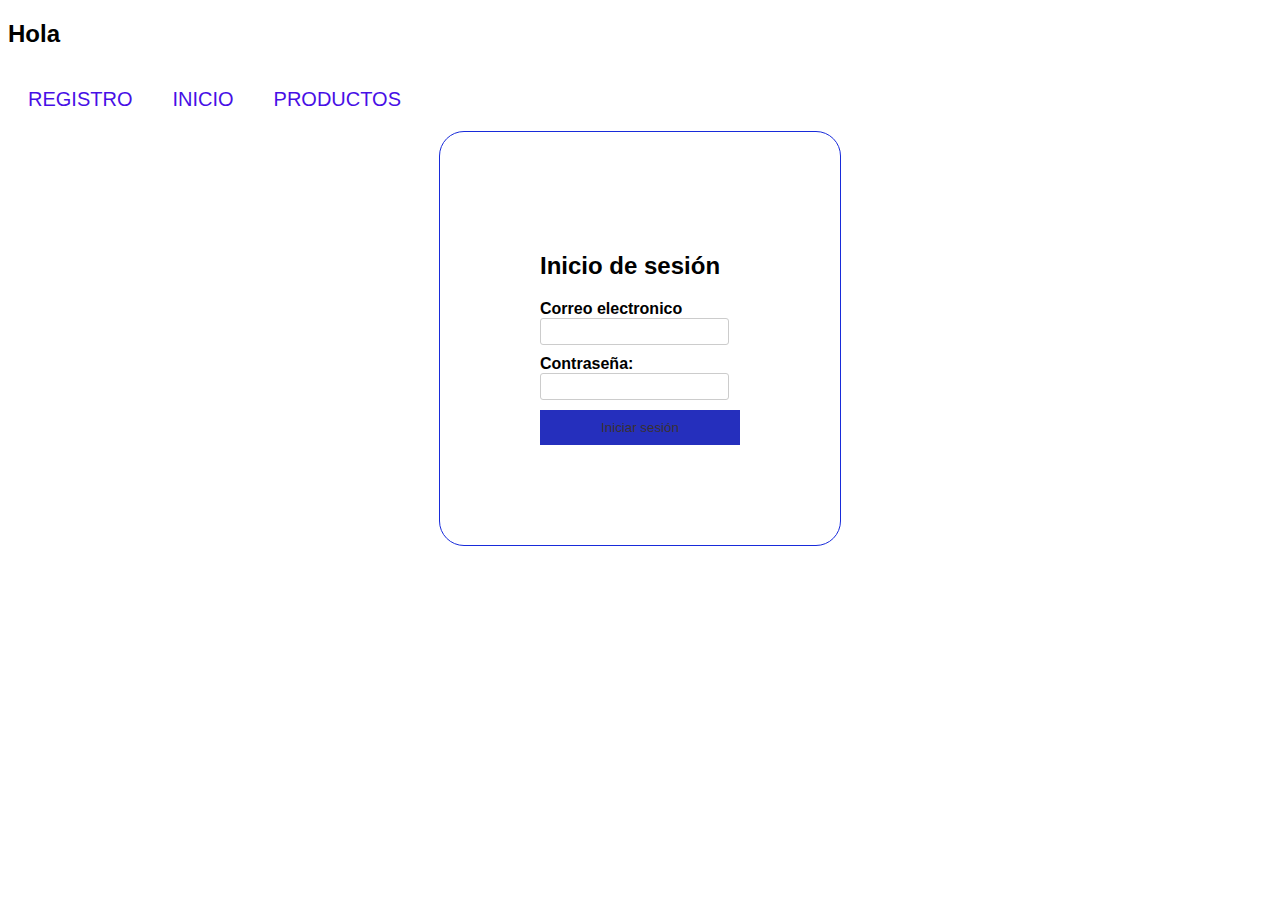
<file: inicio.html>
<!DOCTYPE html>
<html>
<head>
  <meta charset="UTF-8">
  <title>Inicio de sesión</title>
  <link rel="stylesheet" type="text/css" href="inicio.css">
</head>
<body>
  <h2>Hola </h2>
  <nav class="navbar">
      <a href="registro.html">registro</a>
      <a href="index.html"> inicio </a>
      <a href="productos.html">Productos</a>
  </nav>
  <div class="container">
    <form action="iniciar_sesion.php" method="POST">
      <h2>Inicio de sesión</h2>
      <div class="form-group">
        <label for="username">Correo electronico</label>
        <input type="text" name="email" required>
      </div>
      <div class="form-group">
        <label for="password">Contraseña:</label>
        <input type="password" id="password" name="password" required>
      </div>
      <button type="submit">Iniciar sesión</button>
    </form>
  </div>
</body>
</html>
</file>
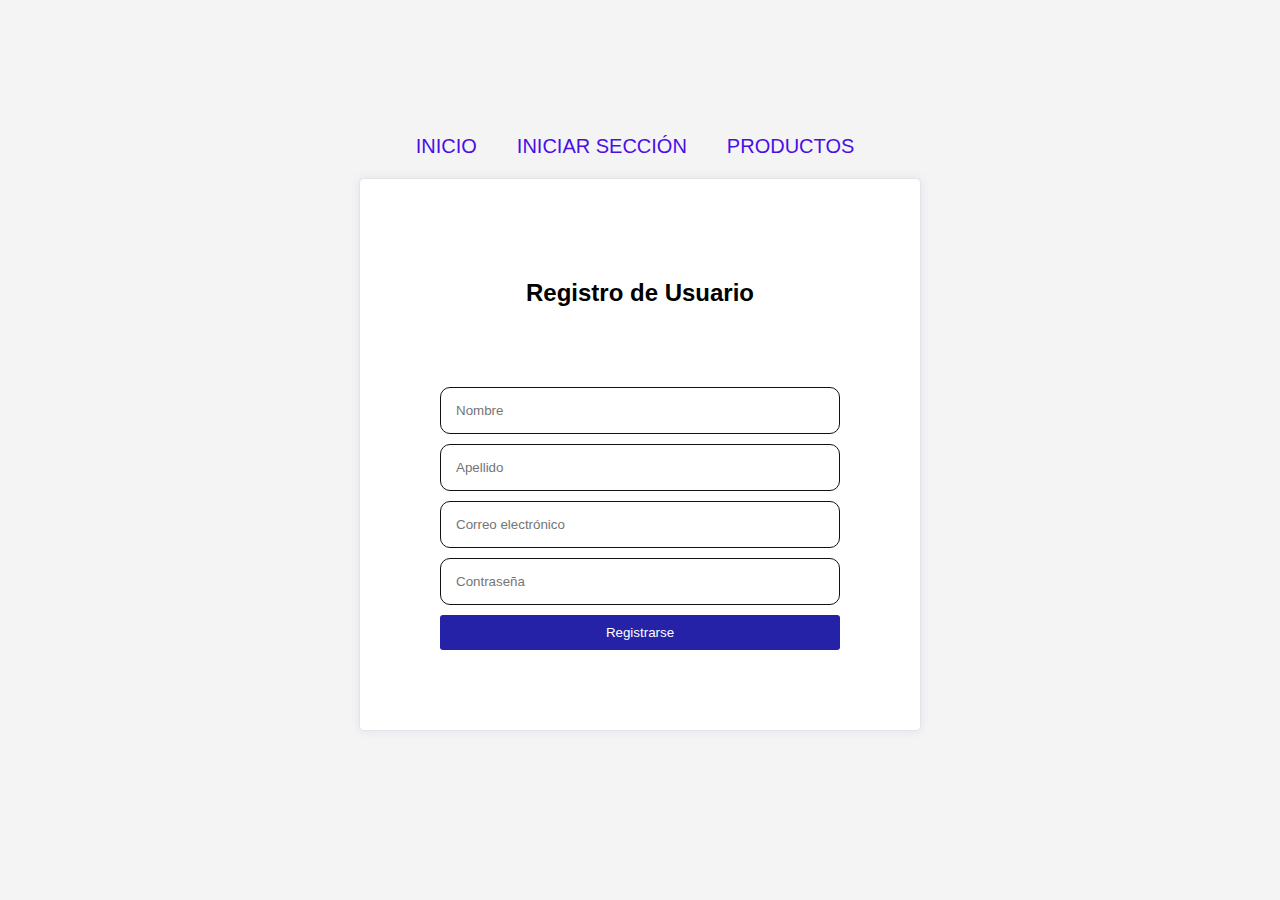
<file: registro.html>
<!DOCTYPE html>
<html lang="en">
<head>
  <meta charset="UTF-8">
  <meta name="viewport" content="width=device-width, initial-scale=1.0">
  <link rel="stylesheet" href="registrp.css">
  <title>Document</title>
</head>

<body>
  <div>
    <nav class="navbar">
      <a href="index.html">inicio</a>
      <a href="inicio.html">iniciar sección</a>
      <a href="productos.html">Productos</a>
    </nav>
  </div>
  <div class="container">
    <h2>Registro de Usuario</h2>
    <form method="POST" action="registro.php">
      <input type="text" name="nombre" placeholder="Nombre" required>
      <input type="text" name="apellido" placeholder="Apellido" required>
      <input type="email" name="email" placeholder="Correo electrónico" required>
      <input type="password" name="contrasena" placeholder="Contraseña" required>
      <!-- <input type="hidden" name="usuarios" value="usuarios"> -->
      <input type="submit" value="Registrarse">
    </form>
  </div>
  <script>
    // function redirigir(event) {
    //   event.preventDefault(); // Evita el envío del formulario
    //   window.location.href = "registro.php";
    // }
  </script>
</body>

</html>
</file>
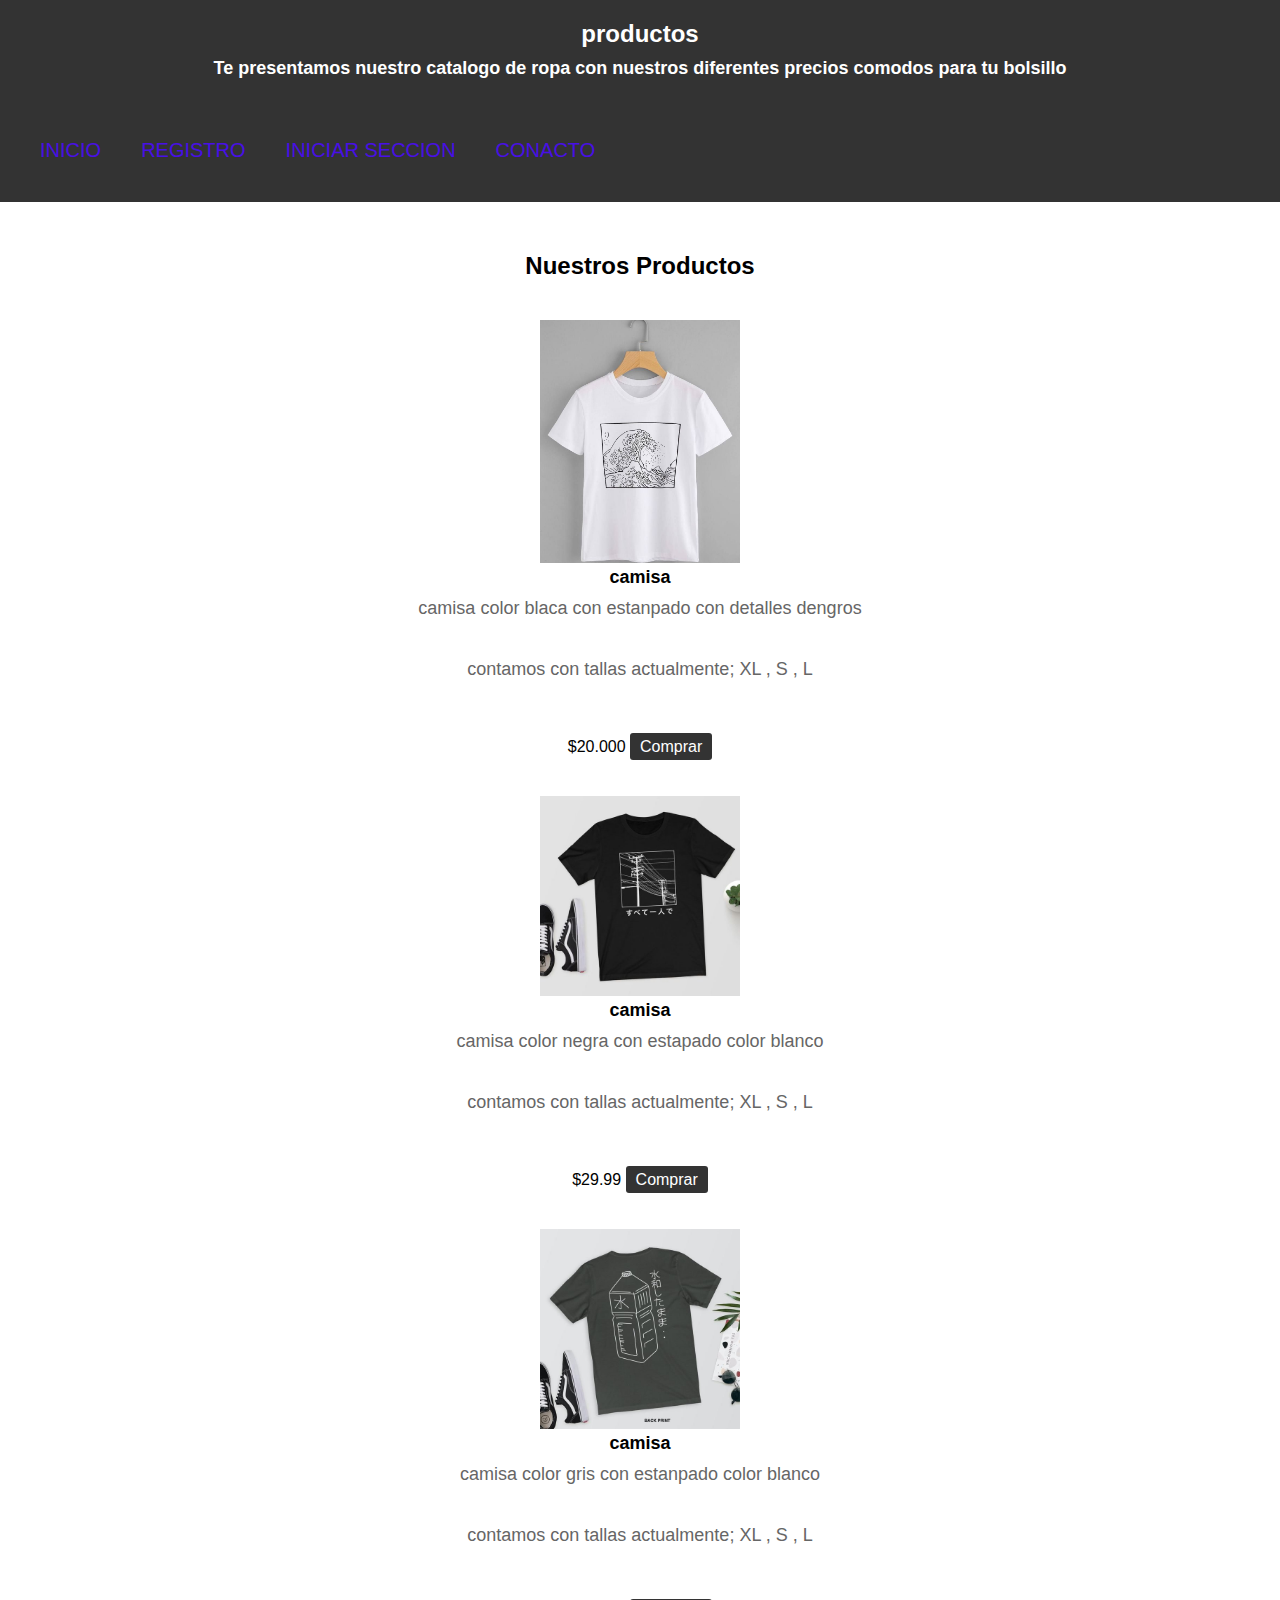
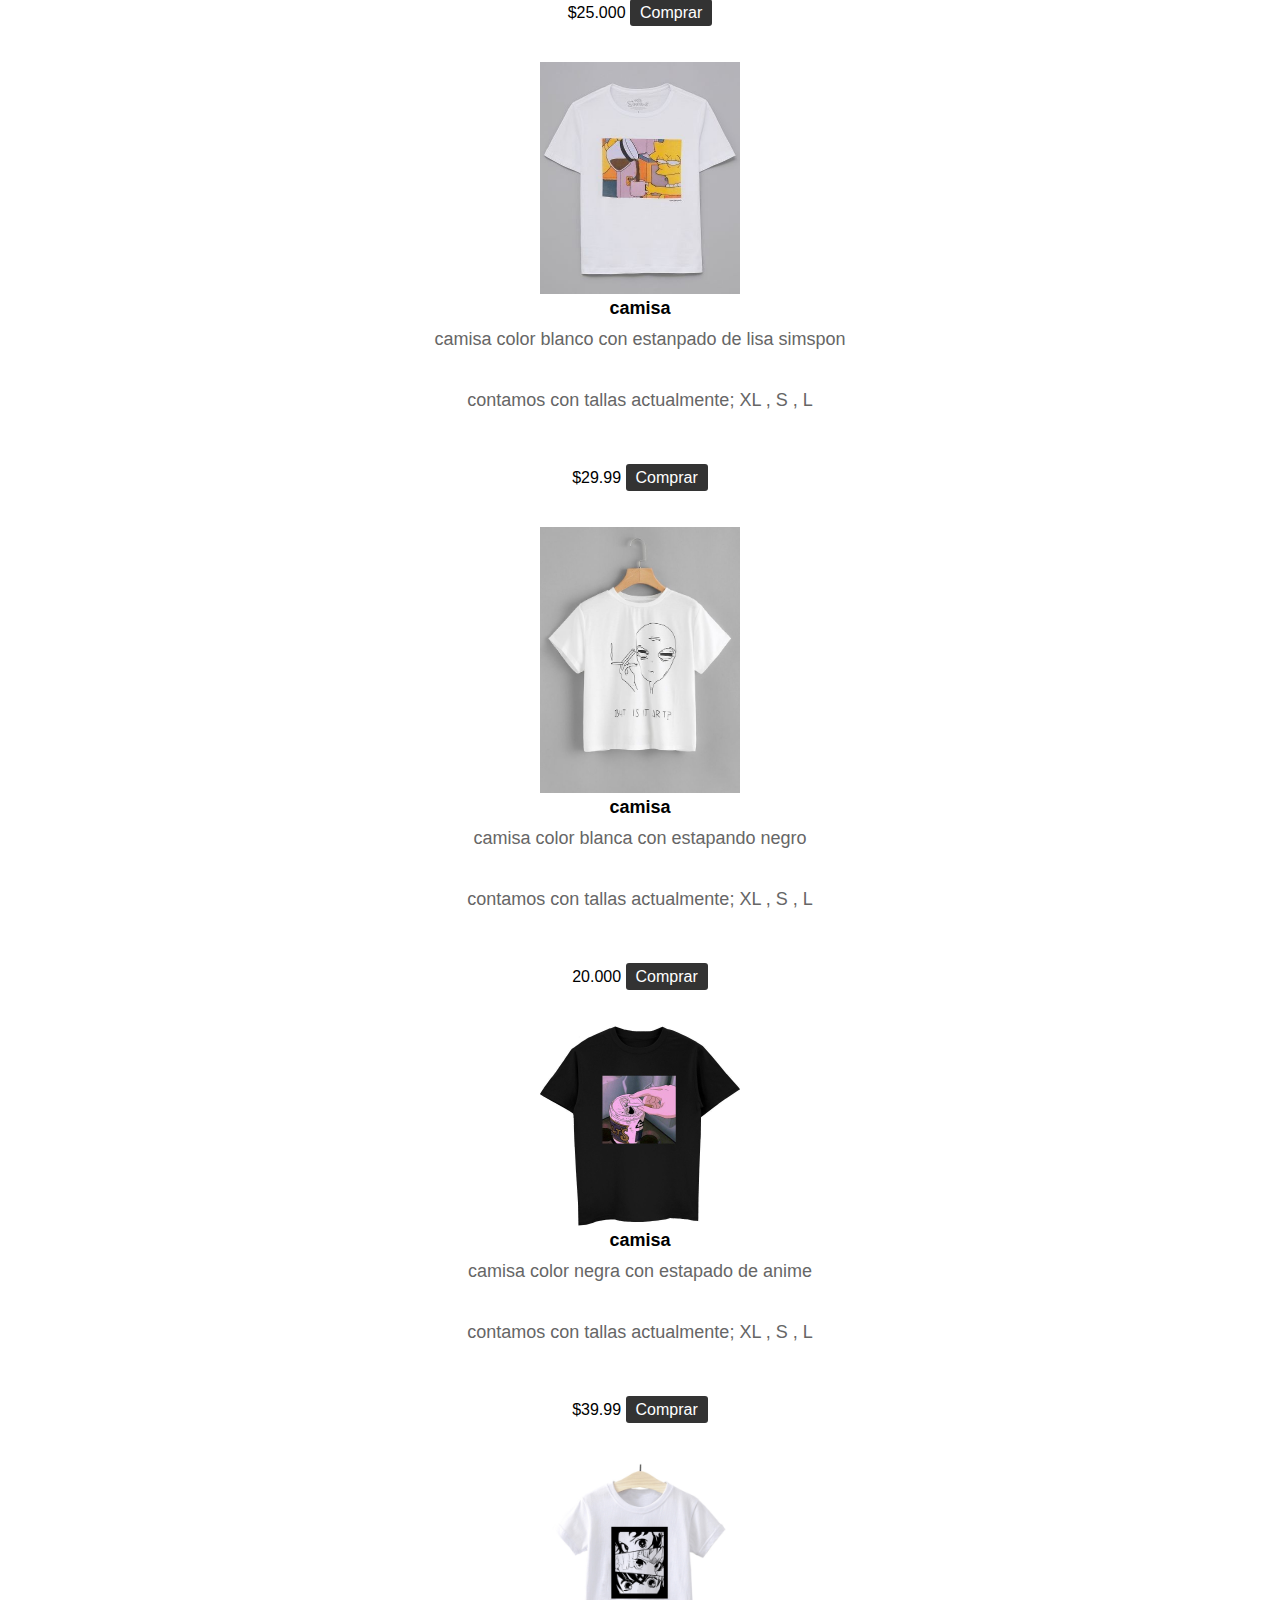
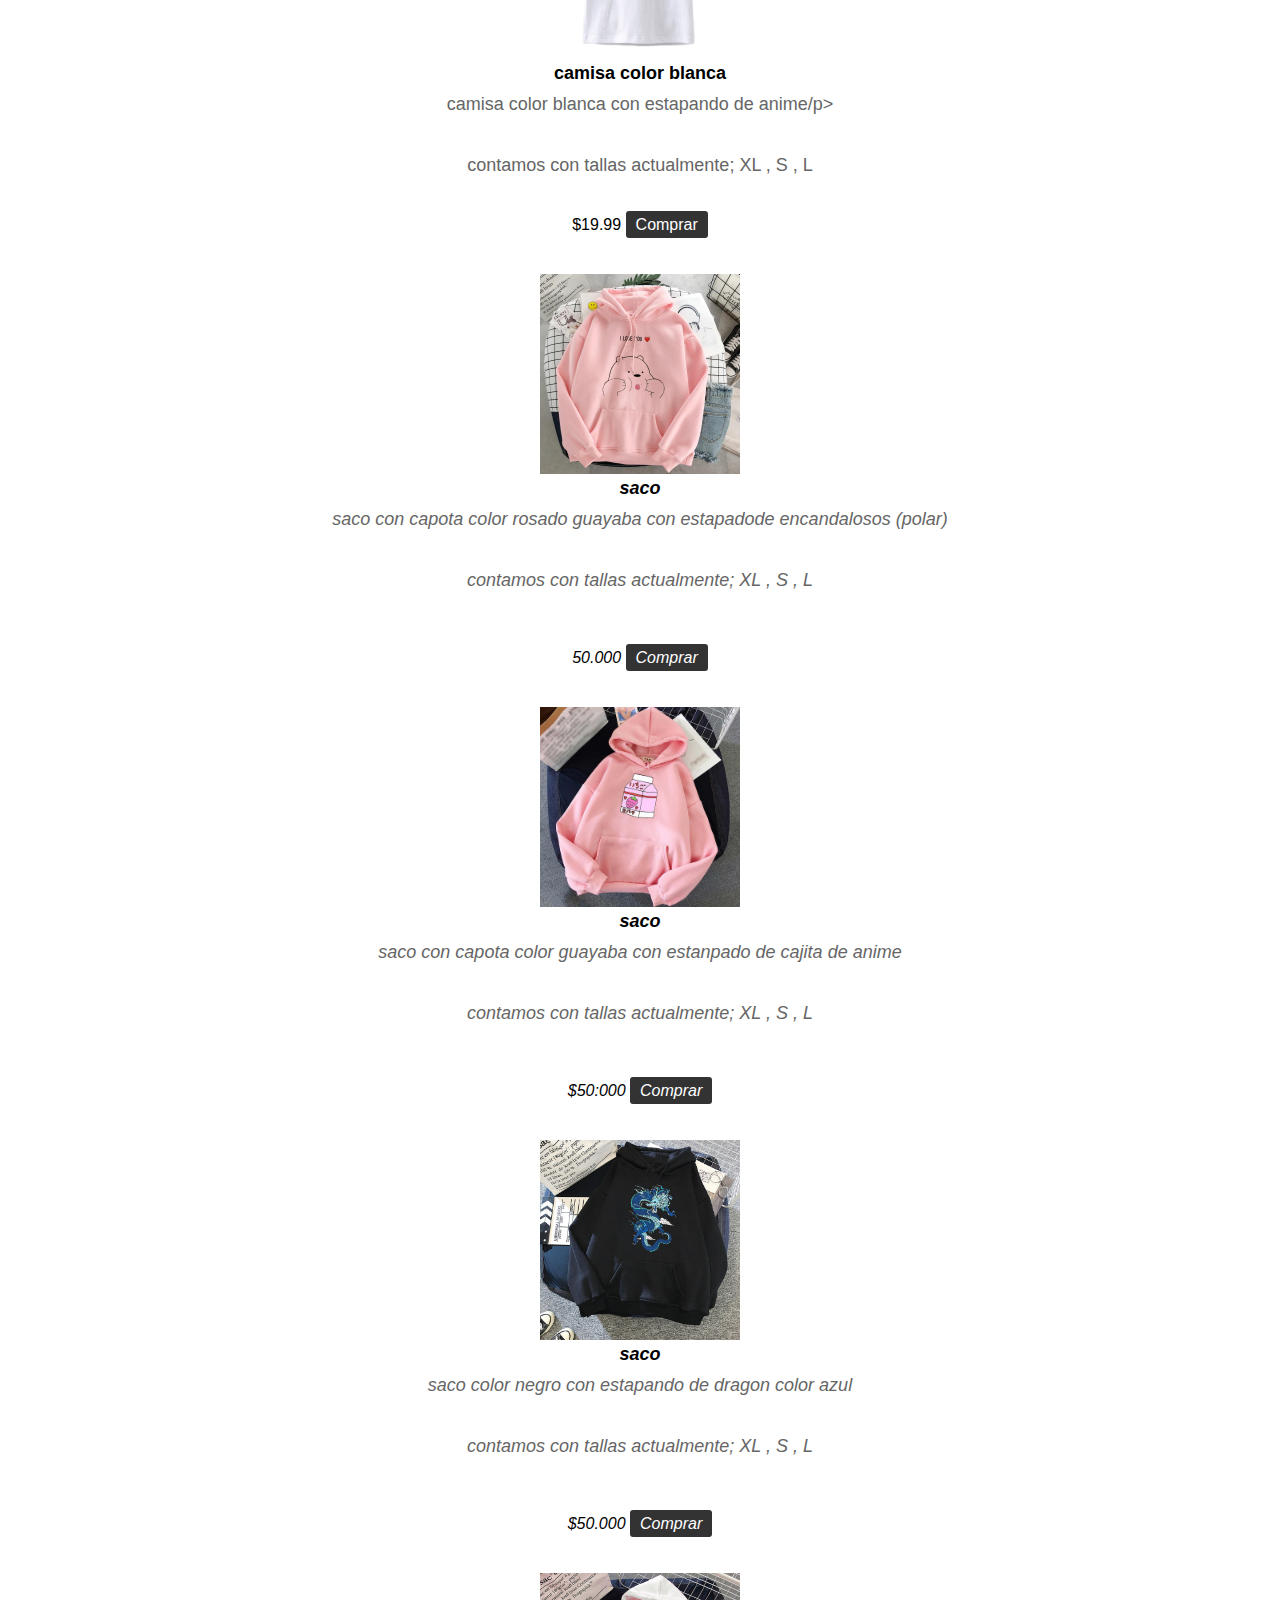
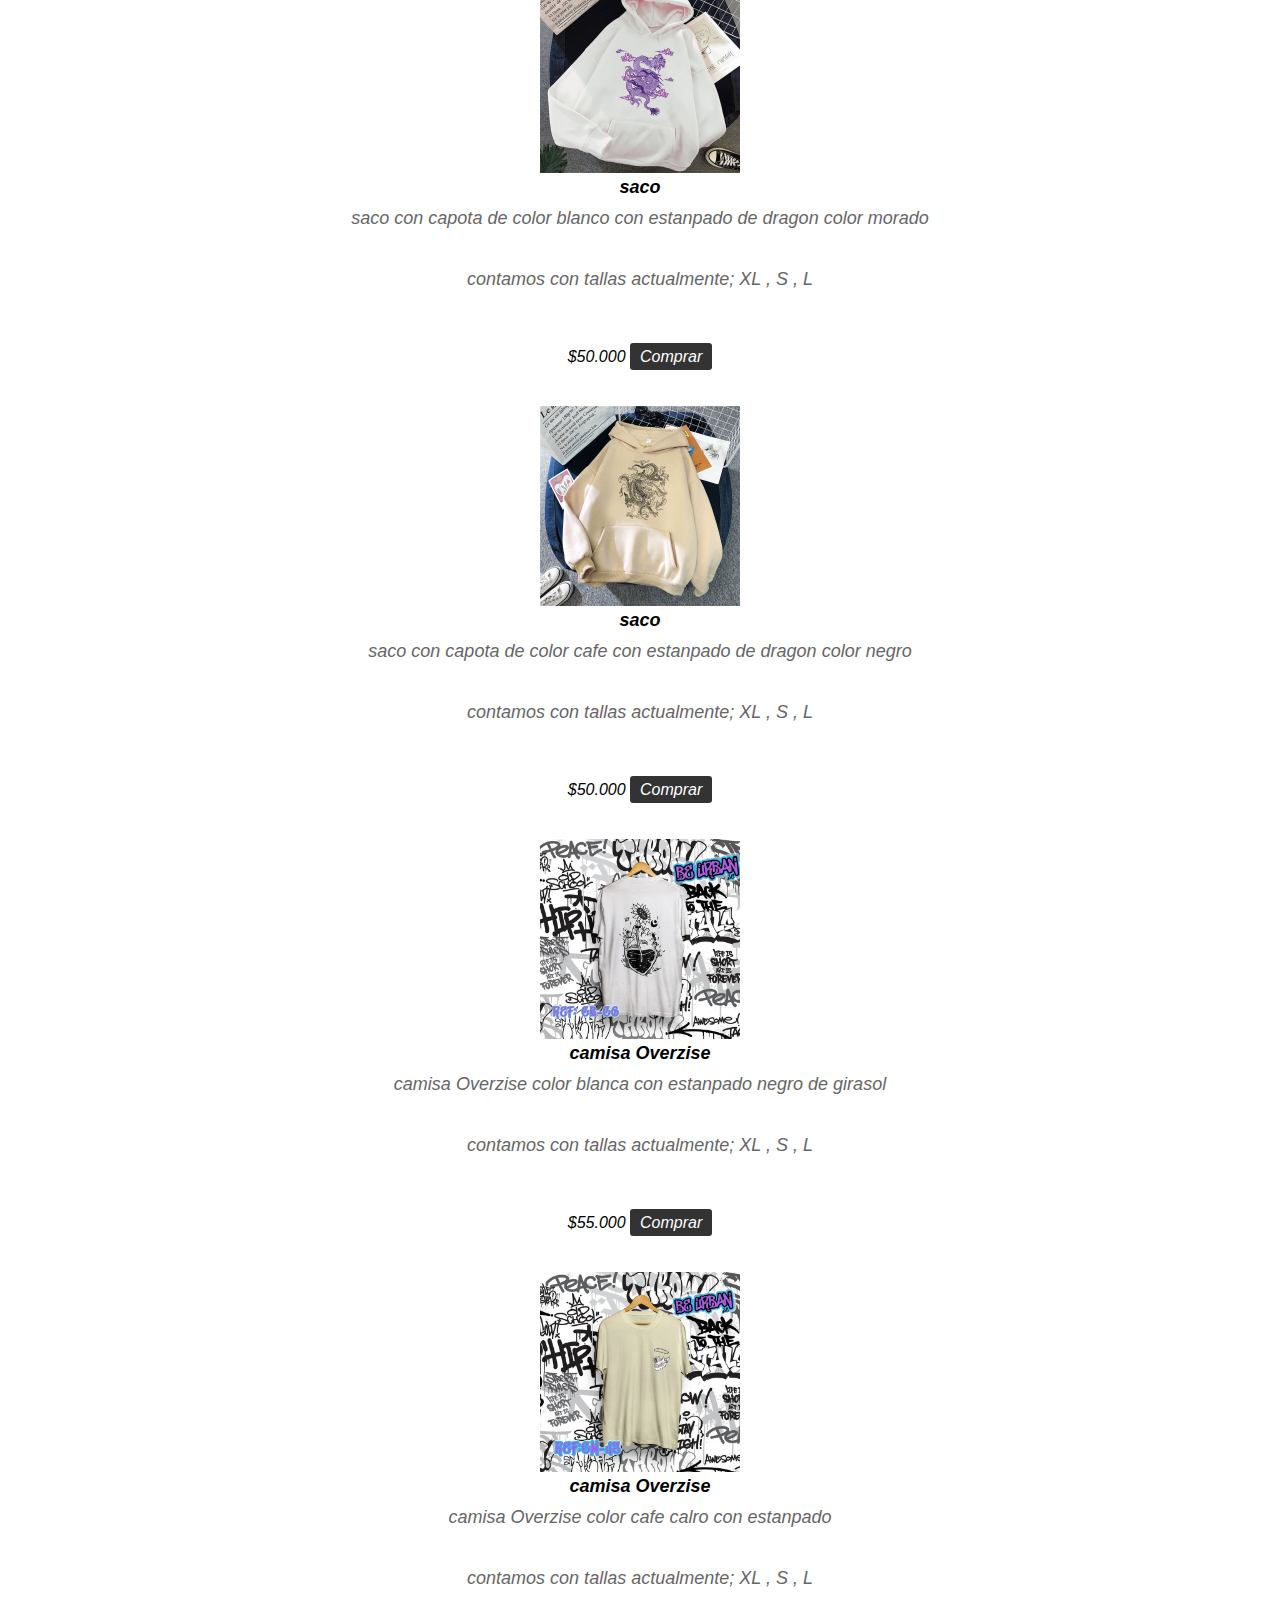
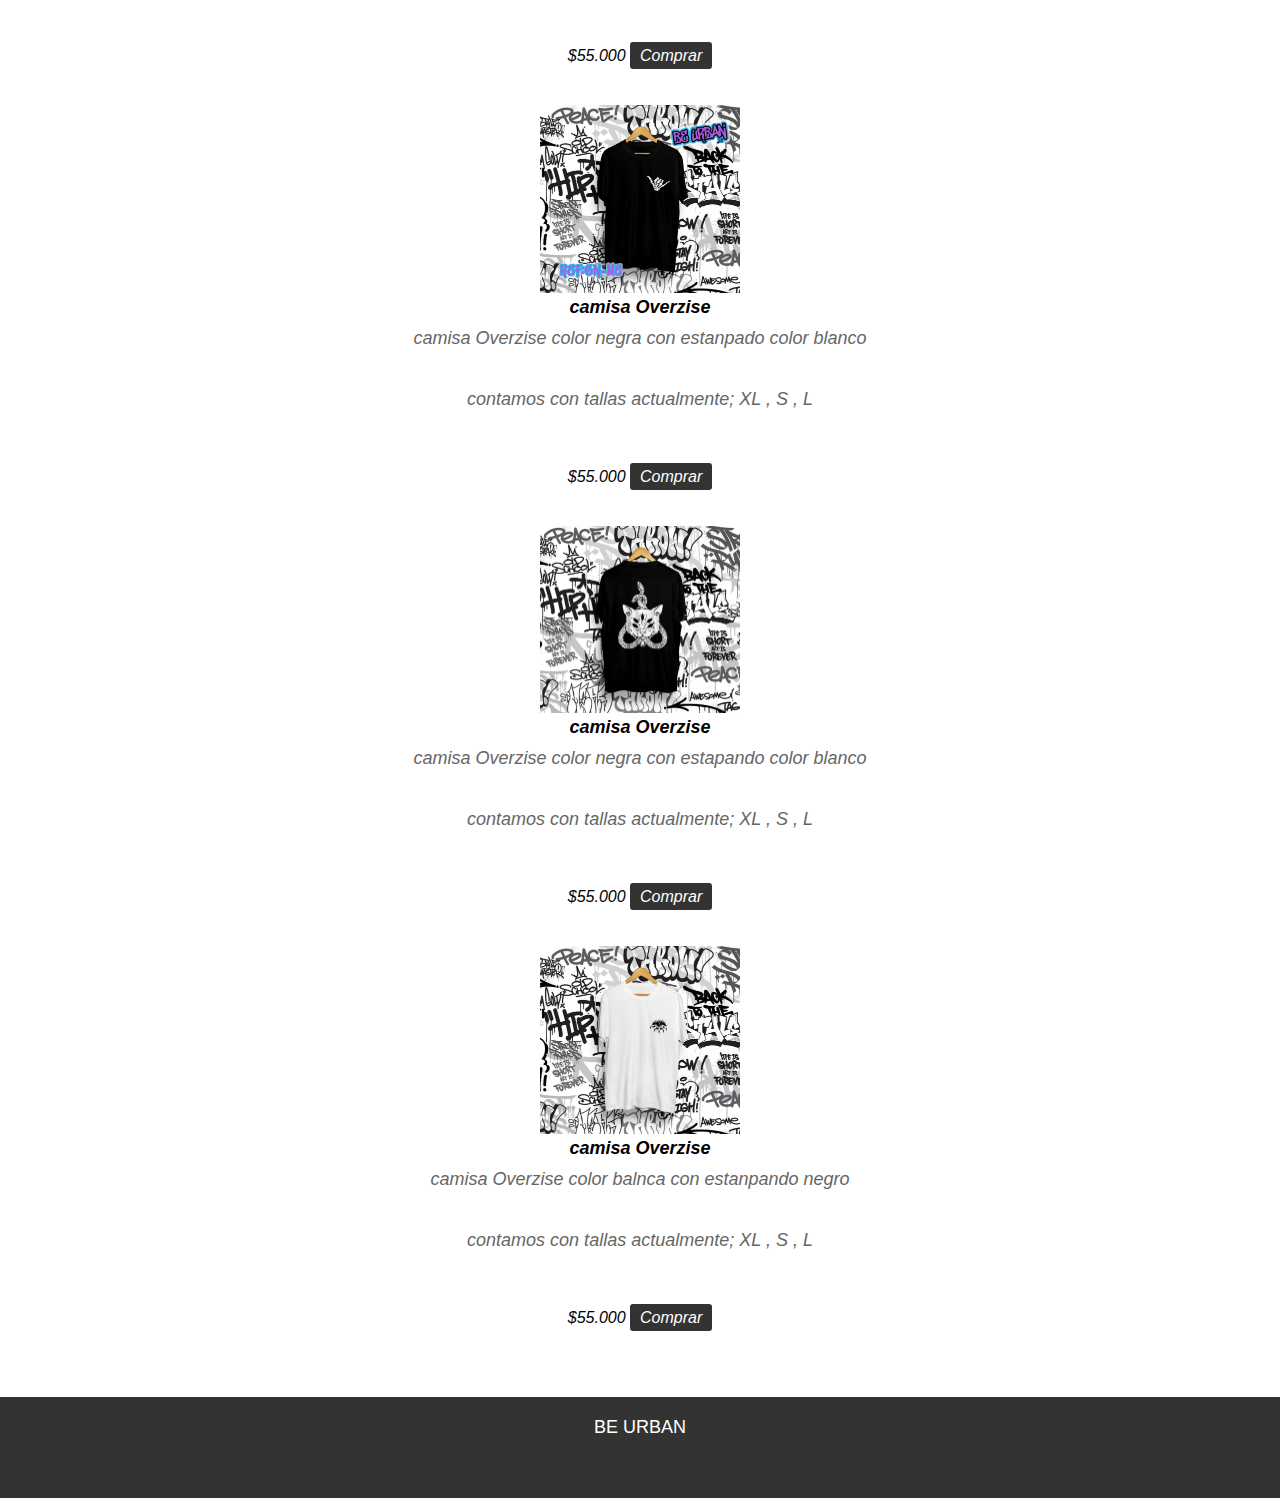
<file: byurban/productos.html>
<!DOCTYPE html>
<html>
<head>
  <title>Tienda de Ropa</title>
  <link rel="stylesheet" type="text/css" href="productos.css">
</head>
<body>
  <header>
    <h1>productos</h1>
    <h2><p>Te presentamos nuestro catalogo de ropa con nuestros diferentes precios comodos para 
        tu bolsillo
    </p></h2>
</div>
<div class="logo">
    <a href="img/logo.jpeg"></a>
</div>
<nav class="navbar">
    <a href="index.html">Inicio</a>
    <a href="registro.html">registro</a>
    <a href="inicio.html">iniciar seccion</a>
    <a href="index.html">Conacto</a>

</nav>
</div>
  </header>
  <section class="products">
    <h2>Nuestros Productos</h2>
    <div class="product">
      <img src="img/1.jpg" alt="Producto 1">
      <h3>camisa </h3>
      <p>camisa color blaca con  estanpado con detalles dengros</p>
      <p>contamos con tallas actualmente; XL , S , L </p>
      <br>
      <span class="price">$20.000</span>
      <a href="#" class="btn">Comprar</a>
    </div>
    <br>
    <div class="product">
      <img src="img/2.jpg" alt="Producto 2">
      <h3>camisa</h3>
      <p>camisa color negra con estapado color blanco </p>
      <p>contamos con tallas actualmente; XL , S , L </p>
      <br>
      <span class="price">$29.99</span>
      <a href="#" class="btn">Comprar</a>
    </div>
    <br>
    <div class="product">
        <img src="img/3.jpg" alt="Producto 3">
        <h3>camisa</h3>
        <p>camisa color gris con estanpado color blanco </p>
        <p>contamos con tallas actualmente; XL , S , L </p>
      <br>
        <span class="price">$25.000</span>
        <a href="#" class="btn">Comprar</a>
      </div>
      <br>
      <div class="product">
        <img src="img/4.jpg" alt="Producto 4">
        <h3>camisa </h3>
        <p>camisa color blanco con estanpado de lisa simspon</p>
        <p>contamos con tallas actualmente; XL , S , L </p>
      <br>
        <span class="price">$29.99</span>
        <a href="#" class="btn">Comprar</a>
      </div>
      <br>
      <div class="product">
        <img src="img/5.jpg" alt="Producto 5">
        <h3>camisa</h3>
        <p>camisa color blanca con estapando negro</p>
        <p>contamos con tallas actualmente; XL , S , L </p>
      <br>
        <span class="price">20.000</span>
        <a href="#" class="btn">Comprar</a>
      </div>
<br>
      <div class="product">
        <img src="img/6.jpg" alt="Producto 6">
        <h3>camisa</h3>
        <p>camisa color negra con estapado de anime</p>
        <p>contamos con tallas actualmente; XL , S , L </p>
      <br>
        <span class="price">$39.99</span>
        <a href="#" class="btn">Comprar</a>
      </div>
      <br>
      <div class="product">
        <img src="img/7.jpg" alt="Producto 7">
        <h3>camisa color blanca </h3>
        <p>camisa color blanca con estapando de anime/p>
        <p>contamos con tallas actualmente; XL , S , L </p>

        <span class="price">$19.99</span>
        <a href="#" class="btn">Comprar</a>
      </div>
      <br>
      <var><var> <div class="product">
        <img src="img/12.jpg" alt="Producto 8">
        <h3>saco</h3>
        <p>saco con capota color rosado guayaba con estapadode encandalosos (polar)</p>
        <p>contamos con tallas actualmente; XL , S , L </p>
        <br>
        <span class="price">50.000</span>
        <a href="#" class="btn">Comprar</a>
      </div>
      <br>
      <div class="product">
        <img src="img/13.jpg" alt="Producto 9">
        <h3>saco</h3>
        <p>saco con capota  color guayaba con estanpado de cajita de anime</p>
        <p>contamos con tallas actualmente; XL , S , L </p>
        <br>
        <span class="price">$50:000</span>
        <a href="#" class="btn">Comprar</a>
      </div>
      <br>
      <div class="product">
        <img src="img/14.jpg" alt="Producto 10">
        <h3>saco</h3>
        <p>saco color negro con estapando de dragon color azul</p>
        <p>contamos con tallas actualmente; XL , S , L </p>
        <br>
        <span class="price">$50.000</span>
        <a href="#" class="btn">Comprar</a>
      </div>
      <br>
      <div class="product">
        <img src="img/15.jpg" alt="Producto 11">
        <h3>saco</h3>
        <p>saco con capota de color blanco con estanpado de dragon color morado </p>
        <p>contamos con tallas actualmente; XL , S , L </p>
        <br>
        <span class="price">$50.000</span>
        <a href="#" class="btn">Comprar</a>
      </div>
      <br>
      <div class="product">
        <img src="img/16.jpg" alt="Producto 12">
        <h3>saco</h3>
        <p>saco con capota de color cafe  con estanpado de dragon  color negro </p>
        <p>contamos con tallas actualmente; XL , S , L </p>
        <br>
        <span class="price">$50.000</span>
        <a href="#" class="btn">Comprar</a>
      </div>
      <br>
      <div class="product">
        <img src="img/17.jpeg" alt="Producto 13">
        <h3>camisa Overzise</h3>
        <p>camisa Overzise  color blanca con estanpado negro de girasol</p>
        <p>contamos con tallas actualmente; XL , S , L </p>
        <br>
        <span class="price">$55.000</span>
        <a href="#" class="btn">Comprar</a>
      </div>
      <br>
      <div class="product">
        <img src="img/18.jpeg" alt="Producto 14">
        <h3>camisa Overzise</h3>
        <p>camisa Overzise color cafe calro con estanpado </p>
        <p>contamos con tallas actualmente; XL , S , L </p>
        <br>
        <span class="price">$55.000</span>
        <a href="#" class="btn">Comprar</a>
      </div>
      <br>
            <div class="product">
        <img src="img/19.jpeg" alt="Producto 15">
        <h3>camisa Overzise</h3>
        <p>camisa Overzise color negra con estanpado color blanco</p>
        <p>contamos con tallas actualmente; XL , S , L </p>
        <br>
        <span class="price">$55.000</span>
        <a href="#" class="btn">Comprar</a>
      </div>
      <br>
      <div class="product">
        <img src="img/20.jpeg" alt="Producto 16">
        <h3>camisa Overzise</h3>
        <p>camisa Overzise color negra con estapando color blanco </p>
        <p>contamos con tallas actualmente; XL , S , L </p>
        <br>
        <span class="price">$55.000</span>
        <a href="#" class="btn">Comprar</a>
      </div>
      <br>
      <div class="product">
        <img src="img/21.jpeg" alt="Producto 17">
        <h3>camisa Overzise</h3>
        <p>camisa Overzise color balnca con estanpando negro</p>
        <p>contamos con tallas actualmente; XL , S , L </p>
        <br>
        <span class="price">$55.000</span>
        <a href="#" class="btn">Comprar</a>
      </div>

    </var></var>
  </section>

  <footer>
    <p>BE URBAN </p>
  </footer>
</body>
</html>
</file>
<file: inicio.css>
.container {
                         width: 200px;
                         margin: 0 auto;
                         padding: 100px;
                         border: 1px solid #182bda;
                         border-radius: 25px;
                       }
                       
                       form {
                         display: flex;
                         flex-direction: column;
                       }
                       
                       .form-group {
                         margin-bottom: 10px;
                       }
                       
                       label {
                         font-weight: bold;
                       }
                       
                       input[type="text"],
                       input[type="password"] {
                         padding: 5px;
                         border: 1px solid #ccc;
                         border-radius: 3px;
                       }
                       
                       button {
                         padding: 10px;
                         background-color: #252fbd;
                         color: rgb(58, 49, 49);
                         border: none;
                         cursor: pointer;
                       }
                       
                       button:hover {
                         background-color: #261ac9;
                       }
                       body{
                         font-family: Arial, Helvetica, sans-serif;
                         background-color: #ffffff;
                         
                       }
                       .navbar {
                         display: flex;
                         margin-right: 10px;
                     }
                     
                     .logo {
                         margin-left: 30px;
                     }
                     
                     .logo a {
                         text-decoration: none;
                         color: #fff;
                         text-transform: uppercase;
                         font-size: 20px;
                     }
                     
                     .navbar a {
                         display: block;
                         padding: 20px 20px;
                         color: #480fe6;
                         text-decoration: none;
                         text-transform: uppercase;
                         font-size: 20px;
                     }
                     
                     .navbar a:hover {
                         background: #3f3f3f;
                     }
</file>
<file: registrp.css>
body {
      font-family: Arial, sans-serif;
      background-color: #f4f4f4 ;
      margin:  80px;
      padding: 35px;
    }
    
    .container {
      max-width: 400px;
      margin: 0 auto;
      padding: 80px;
      background-color: #ffffff;
      border: 1px solid #e4e4e4;
      border-radius: 5px;
      box-shadow: 0 0 10px rgba(34, 83, 175, 0.1);
    }
    
    .container h2 {
      text-align: center;
      margin-bottom: 80px;
    }
    
    .container input[type="text"],
    .container input[type="email"],
    .container input[type="password"] {
      width: 92%;
      padding: 15px;
      margin-bottom: 10px;
      border: 1px solid #111111;
      border-radius: 10px;
    }
    
    .container input[type="submit"] {
      width: 100%;
      padding: 10px;
      background-color: #2522a7;
      color: #ffffff;
      border: none;
      border-radius: 3px;
      cursor: pointer;
    }
    
    .container input[type="submit"]:hover {
      background-color: #0a7edd;
    }
    .navbar {
      display: flex;
      margin-right: 10px;
      justify-content: center;
  }
  
  .logo {
      margin-left: 30px;
  }
  
  .logo a {
      text-decoration: none;
      color: #fff;
      text-transform: uppercase;
      font-size: 20px;
  }
  
  .navbar a {
      display: block;
      padding: 20px 20px;
      color: #480fe6;
      text-decoration: none;
      text-transform: uppercase;
      font-size: 20px;
  }
  
  .navbar a:hover {
      background: #3f3f3f;
  }
</file>
<file: byurban/productos.css>
*{
    margin: 0;
    padding: 0;
    border: 0;
    font-size: 100%;
    vertical-align: baseline;
}

body {
    text-align: center;
    font-family: sans-serif;
}

.head {
    display: flex;
    align-items: right;
    justify-content: space-between;
    height: 63px;
    background: #171717;
    position: fixed;
    width: 100%;
    z-index: 100;
}

.navbar {
    display: flex;
    margin-right: 10px;
}

.logo {
    margin-left: 30px;
}

.logo a {
    text-decoration: none;
    color: #0e0c0c;
    text-transform: uppercase;
    font-size: 20px;
}

.navbar a {
    display: block;
    padding: 20px 20px;
    color: #480fe6;
    text-decoration: none;
    text-transform: uppercase;
    font-size: 20px;
}

.navbar a:hover {
    background: #3f3f3f;
}

.header {
    display: flex;
    justify-content: center;
    align-items: center;

}
  .header {
                         height: 60vh !important;
                         background: url(img/logo.jpeg) no-repeat center;
                         background-size: cover;
                     }
   
                     
                     .title {
                         margin-bottom: 40px;
                         font-size: 60px;
                         font-weight: 600;
                         text-transform: uppercase;
                         color: #ffffff;
                     }
                     
                     p {
                         margin-bottom: 40px;
                         font-size: 18px;
                         color: #fff;
                         padding: 0 100px;
                     }

.header {
    height: 60vh !important;
    background: url(img/logo.jpeg) no-repeat center;
    background-size: cover;
}
/* Estilos generales */
body {
    font-family: Arial, sans-serif;
    margin: 0;
    padding: 0;
  }
  
  h1, h2, h3 {
    margin: 0;
  }
  
  ul {
    list-style: none;
    padding: 0;
    margin: 0;
  }
  
  /* Estilos del encabezado */
  header {
    background: #333333;
    color: #ffffff;
    padding: 20px;
  }
  
  header h1 {
    font-size: 24px;
    margin-bottom: 10px;
  }
  
  header nav ul {
    display: flex;
  }
  
  header nav ul li {
    margin-right: 20px;
  }
  
  header nav ul li a {
    color: #ffffff;
    text-decoration: none;
  }
  
  /* Estilos del héroe */
  .hero {
    background: linear-gradient(to bottom, #ffffff, #eeeeee);
    padding: 100px 0;
    text-align: center;
  }
  
  .hero h2 {
    font-size: 36px;
    margin-bottom: 20px;
  }
  
  .hero-content .btn {
    background: #333333;
    color: #ffffff;
    padding: 10px 20px;
    text-decoration: none;
    border-radius: 5px;
  }
  
  /* Estilos de los productos */
  .products {
    padding: 50px 0;
    text-align: center;
  }
  
  .products h2 {
    font-size: 24px;
    margin-bottom: 20px;
  }
  
  .product {
    display: inline-block;
    margin: 20px;
    text-align: center;
  }
  
  .product img {
    width: 200px;
  }
  
  .product h3 {
    font-size: 18px;
    margin-bottom: 10px;
  }
  
  .product p {
    color: #666666;
  }
  
  .product .price {
    font-size: 16px;
    margin-bottom: 10px;
  }
  
  .product .btn {
    background: #333333;
    color: #ffffff;
    padding: 5px 10px;
    text-decoration: none;
    border-radius: 3px;
  }
  
  /* Estilos del pie de página */
  footer {
    background: #333333;
    color: #ffffff;
    text-align: center;
    padding: 20px;
  }
</file>
